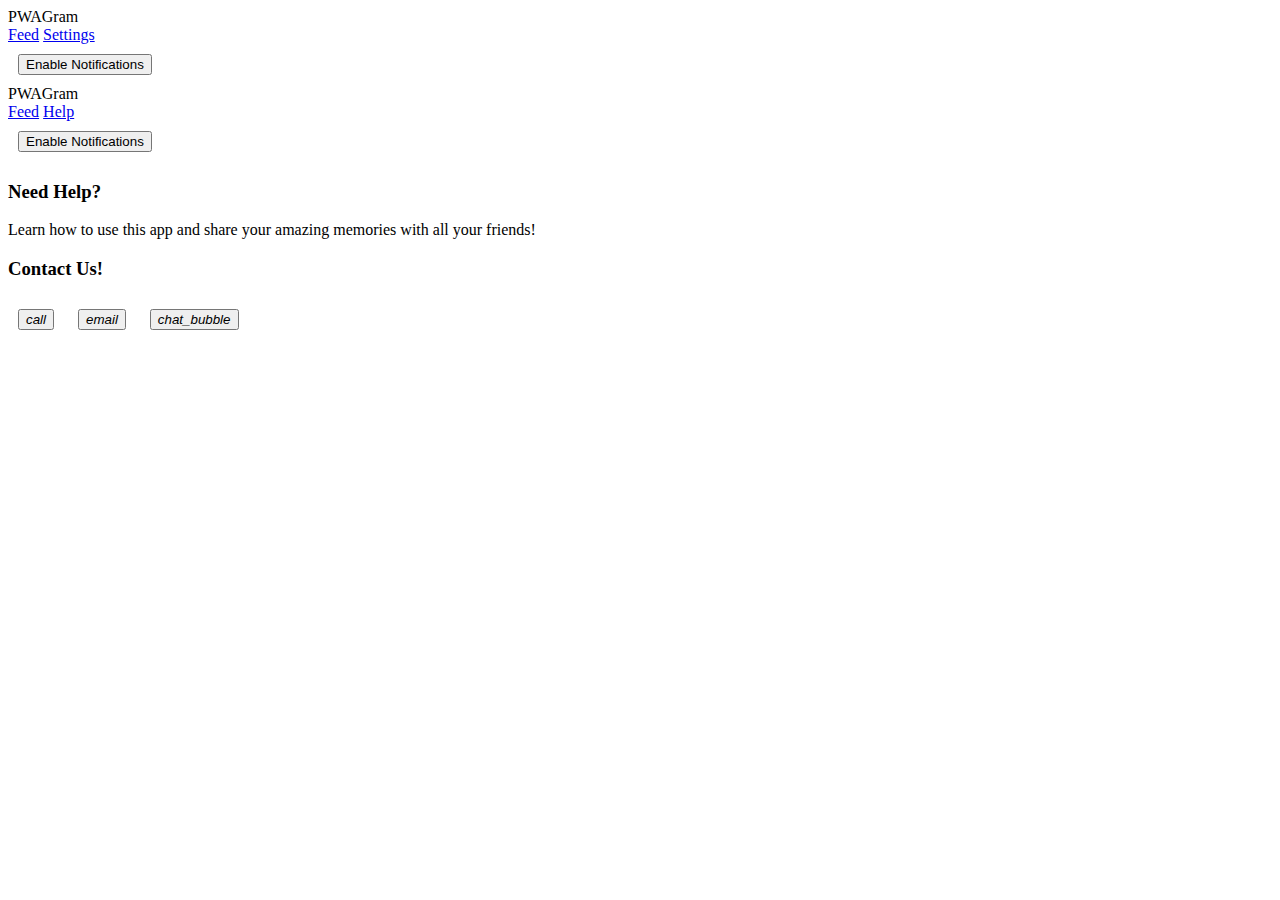
<file: help/index.html>
<!doctype html>
<html lang="en">
<head>
  <meta charset="UTF-8">
  <meta name="viewport"
        content="width=device-width, user-scalable=no, initial-scale=1.0, maximum-scale=1.0, minimum-scale=1.0">
  <meta http-equiv="X-UA-Compatible" content="ie=edge">
  <title>Help</title>
  <link href="https://fonts.googleapis.com/css?family=Roboto:400,700" rel="stylesheet">
  <link rel="stylesheet" href="https://fonts.googleapis.com/icon?family=Material+Icons">
  <link rel="stylesheet"
        href="https://cdnjs.cloudflare.com/ajax/libs/material-design-lite/1.3.0/material.indigo-pink.min.css">
  <link rel="stylesheet" href="/src/css/help.css">
  <link rel="manifest" href="../manifest.json">
</head>
<body>

<div id="app">
  <div class="mdl-layout mdl-js-layout mdl-layout--fixed-header">
    <header class="mdl-layout__header">
      <div class="mdl-layout__header-row">
        <!-- Title -->
        <span class="mdl-layout-title">PWAGram</span>
        <!-- Add spacer, to align navigation to the right -->
        <div class="mdl-layout-spacer"></div>
        <!-- Navigation. We hide it in small screens. -->
        <nav class="mdl-navigation mdl-layout--large-screen-only">
          <a class="mdl-navigation__link" href="/">Feed</a>
          <a class="mdl-navigation__link" href="/settings">Settings</a>
          <div class="drawer-option">
            <button class="enable-notifications mdl-button mdl-js-button mdl-button--raised mdl-button--colored mdl-color--accent">
              Enable Notifications
            </button>
          </div>
        </nav>
      </div>
    </header>
    <div class="mdl-layout__drawer">
      <span class="mdl-layout-title">PWAGram</span>
      <nav class="mdl-navigation">
        <a class="mdl-navigation__link" href="/">Feed</a>
        <a class="mdl-navigation__link" href="/help">Help</a>
        <div class="drawer-option">
          <button class="enable-notifications mdl-button mdl-js-button mdl-button--raised mdl-button--colored mdl-color--accent">
            Enable Notifications
          </button>
        </div>
      </nav>
    </div>
    <main class="mdl-layout__content mat-typography">
      <div class="mdl-grid">
        <div class="mdl-cell mdl-cell--12-col text-center">
         <h3>Need Help?</h3>
          <p>Learn how to use this app and share your amazing memories with all your friends!</p>
        </div>
      </div>
      <div class="mdl-grid">
        <div class="mdl-cell mdl-cell--12-col text-center">
          <h3>Contact Us!</h3>
          <div>
            <button class="mdl-button mdl-js-button mdl-button--fab mdl-button--colored">
              <i class="material-icons">call</i>
            </button>
            <button class="mdl-button mdl-js-button mdl-button--fab mdl-button--colored">
              <i class="material-icons">email</i>
            </button>
            <button class="mdl-button mdl-js-button mdl-button--fab mdl-button--colored">
              <i class="material-icons">chat_bubble</i>
            </button>
          </div>
        </div>
      </div>
    </main>
  </div>
</div>

<script defer src="/src/js/material.min.js"></script>
<script src="/src/js/app.js"></script>
</body>
</html>
</file>
<file: src/css/help.css>
.mdl-button {
  margin: 10px;
}
</file>
